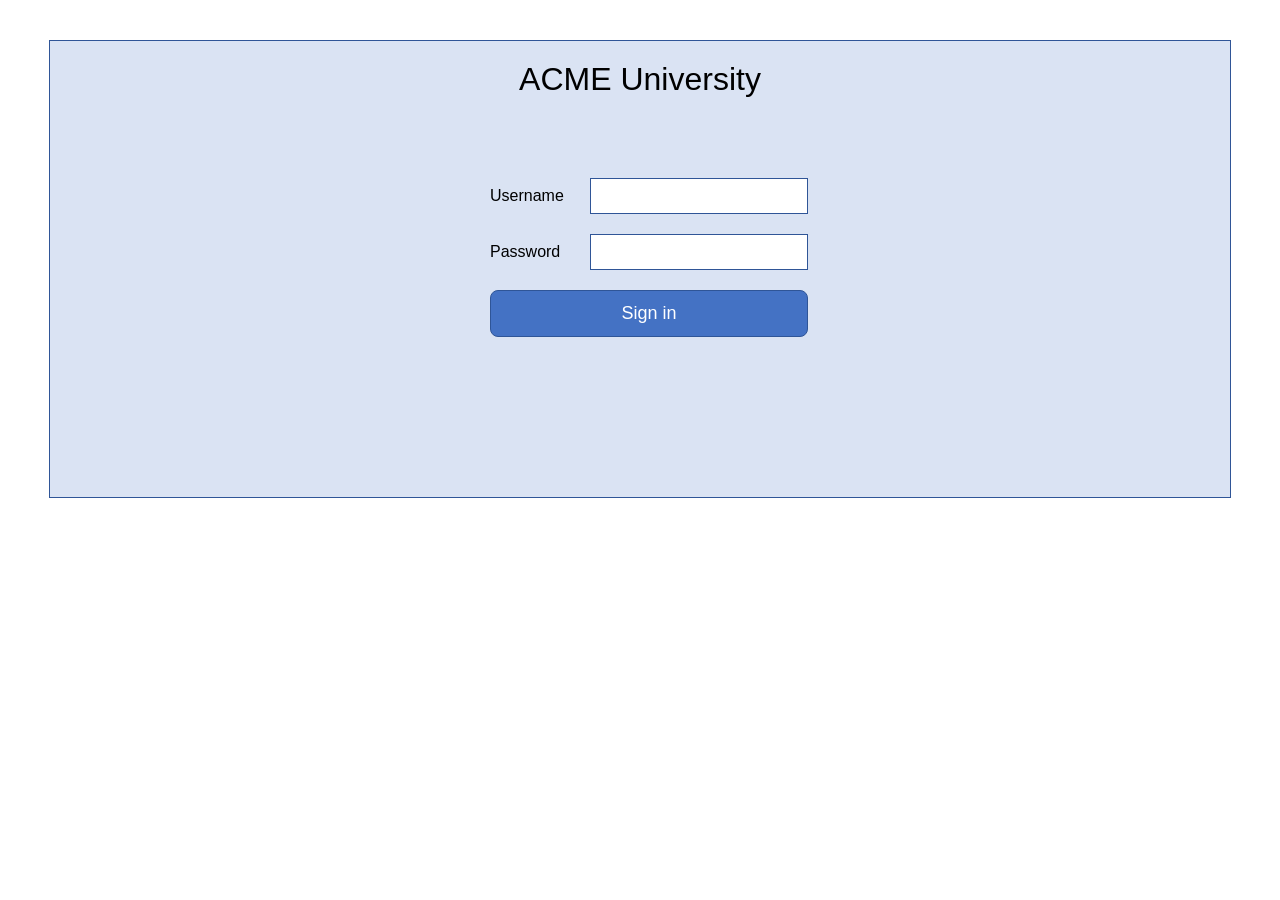
<file: static/login.html>
<!DOCTYPE html>
<html>
<head>
  <title>ACME University - Login</title>
  <link rel="stylesheet" href="style.css">
</head>
<body>
  <div class="box">
    <h1>ACME University</h1>

    <div class="login-form">
      <label for="username">Username</label>
      <input type="text" id="username">

      <label for="password">Password</label>
      <input type="password" id="password">

      <button class="sign-in" onclick="login()">Sign in</button>
      <div id="message" class="error"></div>
    </div>
  </div>

  <script src="login.js"></script>
</body>
</html>
</file>
<file: static/style.css>
/* colors come from the mockups in the lab pdf */
body {
  font-family: Calibri, Arial, sans-serif;
  margin: 0;
  padding: 40px;
  background-color: white;
}

h1 {
  font-weight: normal;
  font-size: 32px;
  margin: 0;
}

/* the light blue box around every page */
.box {
  background-color: #dae3f3;
  border: 1px solid #2f5597;
  max-width: 1100px;
  margin: 0 auto;
  padding: 20px 40px 30px 40px;
}

/* ---------- login page ---------- */

.box > h1 {
  text-align: center;
}

.login-form {
  width: 300px;
  margin: 80px auto 100px auto;
  display: grid;
  grid-template-columns: 90px 1fr;
  gap: 20px 10px;
  align-items: center;
}

.login-form input {
  padding: 8px;
  font-size: 16px;
  border: 1px solid #2f5597;
}

.sign-in {
  grid-column: 1 / 3;
  background-color: #4472c4;
  color: white;
  border: 1px solid #2f5597;
  border-radius: 8px;
  padding: 12px;
  font-size: 18px;
}

/* ---------- top of student and teacher pages ---------- */

.top-bar {
  display: flex;
  justify-content: space-between;
  align-items: center;
  margin-bottom: 25px;
}

.top-bar span,
.top-bar a {
  width: 200px;
  font-size: 18px;
}

.top-bar a {
  text-align: right;
  color: #2f5597;
}

/* welcome message + the small "Logged in as" line under it */
.who {
  width: 200px;
}

.logged-in {
  font-size: 13px;
  color: #555;
  margin-top: 4px;
}

/* ---------- tabs (student page) ---------- */

.tabs {
  display: flex;
}

.tabs button {
  flex: 1;
  padding: 15px;
  font-size: 18px;
  border: 1px solid #2f5597;
  background-color: #b4c7e7;
  color: black;
}

.tabs button.active {
  background-color: #4472c4;
  color: white;
}

/* ---------- title bar (teacher page) ---------- */

.title-bar {
  position: relative;
  background-color: #4472c4;
  color: white;
  border: 1px solid #2f5597;
  text-align: center;
  padding: 15px;
  font-size: 18px;
}

.back {
  position: absolute;
  left: 10px;
  top: 8px;
  background-color: #b4c7e7;
  border: 1px solid #2f5597;
  font-size: 22px;
  padding: 0 12px;
  display: none;
}

/* ---------- dark blue area with the table ---------- */

.panel {
  background-color: #4472c4;
  border: 1px solid #2f5597;
  border-top: none;
  padding: 40px 80px 80px 80px;
}

table {
  border-collapse: collapse;
  width: 100%;
  font-size: 18px;
}

th, td {
  border: 2px solid white;
  padding: 10px;
  text-align: left;
}

th {
  background-color: #8faadc;
  color: white;
}

/* rows switch between two light colors */
tr:nth-child(even) td {
  background-color: #cfd5ea;
}

tr:nth-child(odd) td {
  background-color: #e9ebf5;
}

td a {
  color: #2f5597;
}

/* the + and - buttons */
.add,
.drop {
  border: none;
  color: white;
  font-size: 22px;
  font-weight: bold;
  width: 40px;
  cursor: pointer;
}

.add {
  background-color: #4472c4;
}

.drop {
  background-color: red;
}

.center {
  text-align: center;
}

/* grade box on the gradebook */
td input {
  width: 80px;
  padding: 4px;
  font-size: 18px;
  border: 1px solid transparent;
  background-color: transparent;
}

td input:focus {
  border: 1px solid #2f5597;
  background-color: white;
}

button {
  cursor: pointer;
}

.error {
  color: red;
  margin-top: 10px;
}

.panel .error,
.saved {
  color: white;
  margin-bottom: 10px;
}
</file>
